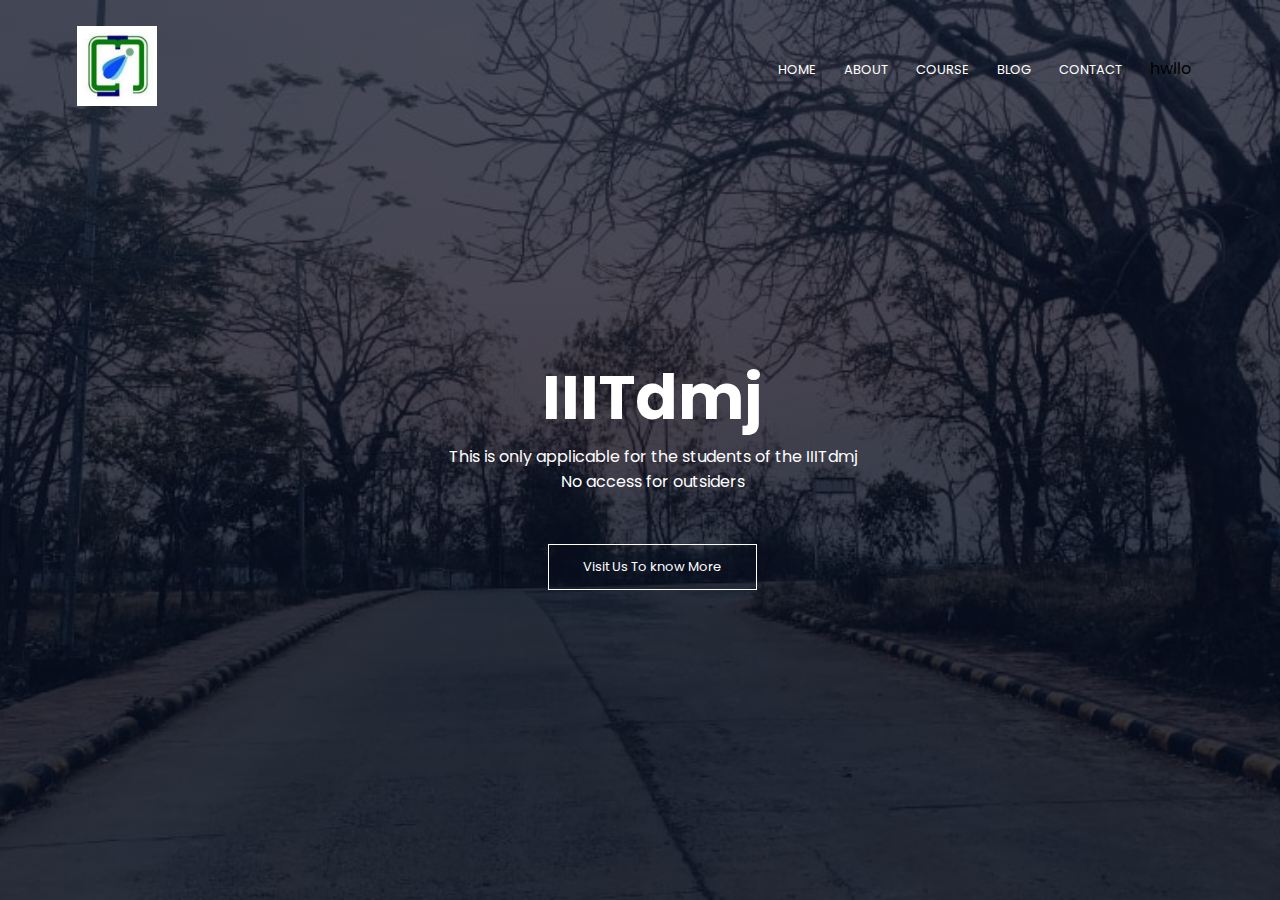
<file: index.html>
<!DOCTYPE html>
<html lang="en">
<head>
    <meta name="viewport" content="width=device-width, initial-scale=1.0">
    <link rel="stylesheet" href="style.css">
    <link rel="preconnect" href="https://fonts.googleapis.com">
<link rel="preconnect" href="https://fonts.gstatic.com" crossorigin>
<link href="https://fonts.googleapis.com/css2?family=Poppins:wght@100;200;300;400;600;700&display=swap" rel="stylesheet">
    <title>Kamedi guyz</title>
</head>
<body>
    <section class="header">
        <nav>
            <a class="smaller-image" href="index.html"><img src="dmjlogo.jfif" width="5" alt="IIITdmj logo"></a>
            <div class="nav-links">
                <ul>
                    <li><a href="https://www.google.com/">HOME</a></li>
                    <li><a href="">ABOUT</a></li>
                    <li><a href="">COURSE</a></li>
                    <li><a href="">BLOG</a></li>
                    <li><a href="">CONTACT</a></li>
                    <li>hwllo</li>
                </ul>
            </div>
        </nav>
        <div class="text-box">
            <h1>IIITdmj</h1>
            <p>This is only applicable for the students of the IIITdmj <br> No access for outsiders</p>
            <br>
            <br>
            <a href="https://www.iiitdmj.ac.in/" target = "_main" class="hero-btn">Visit Us To know More </a>
            
        </div>
    </section>
    
</body>
</html>
</file>
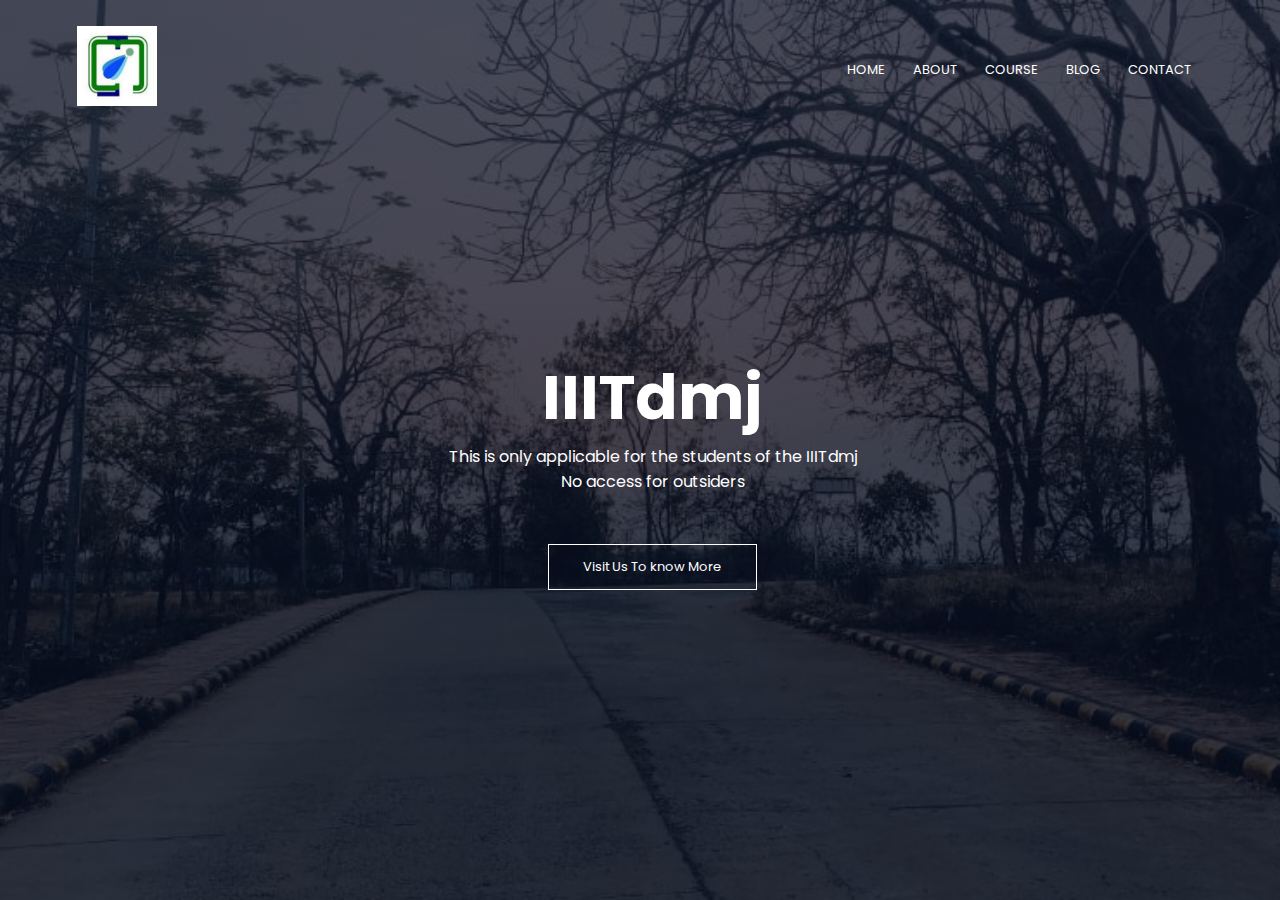
<file: iiitdmj.html>
<!DOCTYPE html>
<html lang="en">
<head>
    <!-- <meta charset="UTF-8"> -->
    <!-- <meta http-equiv="X-UA-Compatible" content="IE=edge"> -->
    <meta name="viewport" content="width=device-width, initial-scale=1.0">
    <link rel="stylesheet" href="style.css">
    <link rel="preconnect" href="https://fonts.googleapis.com">
<link rel="preconnect" href="https://fonts.gstatic.com" crossorigin>
<link href="https://fonts.googleapis.com/css2?family=Poppins:wght@100;200;300;400;600;700&display=swap" rel="stylesheet">
    <title>Kamedi guyz</title>
</head>
<body>
    <section class="header">
        <nav>
            <a class="smaller-image" href="index.html"><img src="dmjlogo.jfif" width="5" alt="IIITdmj logo"></a>
            <div class="nav-links">
                <ul>
                    <li><a href="https://www.google.com/">HOME</a></li>
                    <li><a href="">ABOUT</a></li>
                    <li><a href="">COURSE</a></li>
                    <li><a href="">BLOG</a></li>
                    <li><a href="">CONTACT</a></li>
                </ul>
            </div>
        </nav>
        <div class="text-box">
            <h1>IIITdmj</h1>
            <p>This is only applicable for the students of the IIITdmj <br> No access for outsiders</p>
            <br>
            <br>
            <a href="https://www.iiitdmj.ac.in/" target = "_main" class="hero-btn">Visit Us To know More </a>
            
        </div>
    </section>
    
</body>
</html>
</file>
<file: style.css>
*{
    margin:0;
    padding:0;
    font-family: 'Poppins', sans-serif;
}
.smaller-image{
    width:3px;
}
.header{
    min-height:100vh;
    width:100%;
    background-image: linear-gradient(rgba(4,9,30,0.7),rgba(4,9,30,0.7)),url(dmj_back.jpeg);
    background-position:center;
    background-size:cover;
    position: relative;
}
nav{
    display:flex;
    padding :2% 6%;
    justify-content: space-between; 
     align-items: center;
}
nav img{
    width: 80px;
}
.nav-links{
    flex:1;
    text-align: right;
}
.nav-links ul li{
    list-style: none;
    display:inline-block;
    padding:8px 12px;
    position: relative;

}
.nav-links ul li a{
    color: #fff;
    text-decoration:none;
    font-size: 13px;
}
.nav-links ul li ::after{
    content:'';
    width:0%;
    height:2px;
    background:#f44336;
    display:block;
    margin:auto;
    transition:0.2s;
}
.nav-links ul li :hover::after{
    width:100%;
}
.text-box{
    width: 90%;
    color: #fff;
    position:absolute;
    top:39%;
    left: 6%;
    transform:translate (-50%,-50%);
    text-align: center;
}
.text-box h1{
    font-size:62px; 
}
text-box p{
    margin :10px 0 40px;
    font-size:14px;
    color: #fff;

}
.hero-btn{
    display:inline-block;
    text-decoration:none;
    color:#fff;
    border:1px solid #fff;
    padding:12px 34px;
    font-size:13px;
    background:transparent;
    position: relative;
    cursor: pointer;

}
.hero-btn:hover{
    border:1px solid #f44336;
    background:#f44336;
    transition: 1s;
}
</file>
